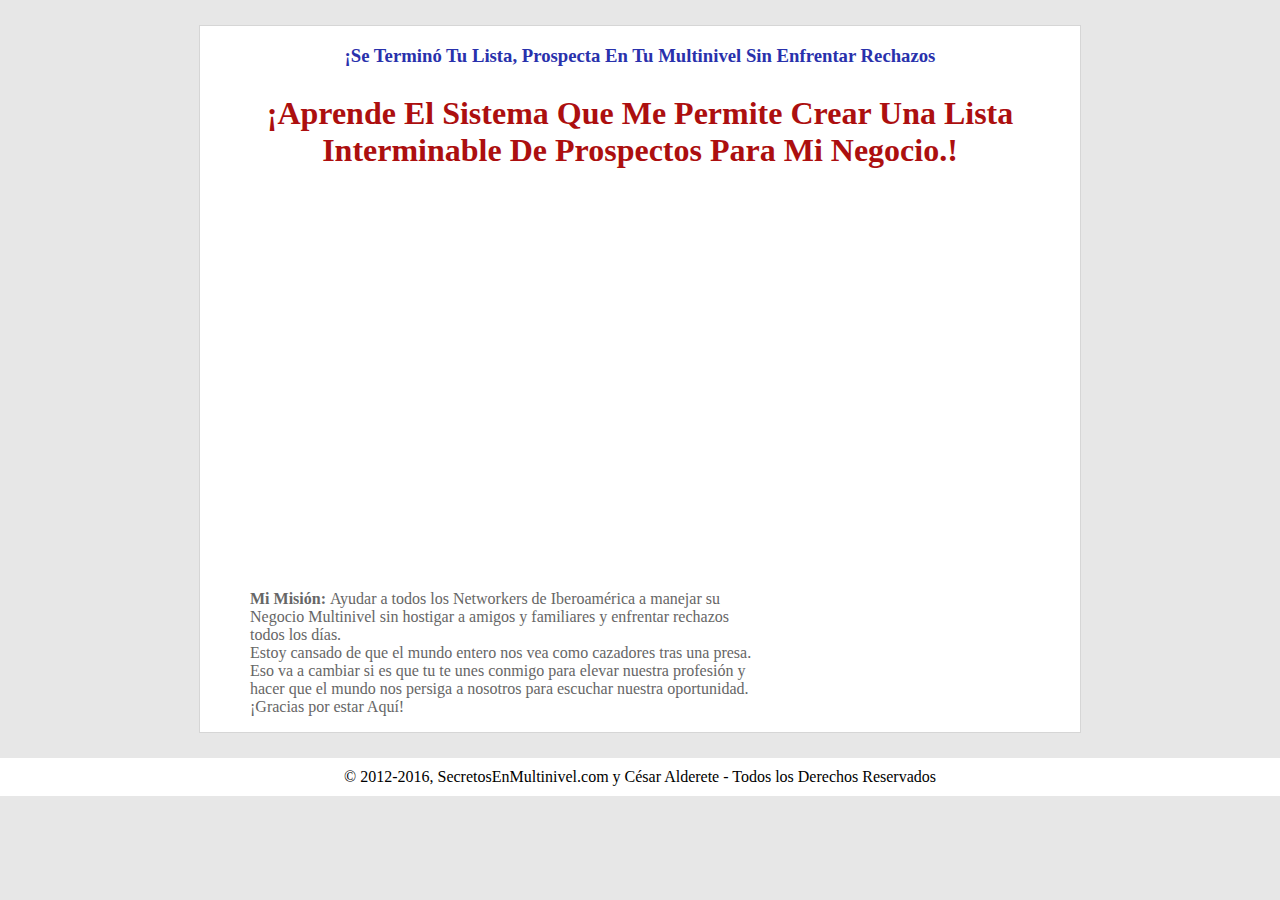
<file: Index.html>
<!DOCTYPE html PUBLIC "-//W3C//DTD XHTML 1.0 Transitional//EN" "http://www.w3.org/TR/xhtml1/DTD/xhtml1-transitional.dtd">
<html xmlns="http://www.w3.org/1999/xhtml">
<head>
<meta http-equiv="Content-Type" content="text/html; charset=utf-8" />
<title>Documento sin t&iacute;tulo</title>
<link href = "estilos.css" rel = "stylesheet" type = "text/css"

<style type="text/css">
<!--
.Estilo2 {font-family: "Arial Narrow"}
.Estilo3 {font-family: Arial, Helvetica, sans-serif; }
-->
</style>
</head>

<body class="twoColElsRtHdr">

    <div id="container">
      <div id="header">
        <h3 align="center">¡Se Terminó Tu Lista, Prospecta En Tu Multinivel Sin Enfrentar Rechazos</h3>
        <h1 align="center">¡Aprende El Sistema Que Me Permite Crear Una Lista Interminable De Prospectos Para Mi Negocio.!</h1>
        <!-- end #header -->
      </div>
      
      <div id="sidebar1">
        <script type="text/javascript" src="https://app.getresponse.com/view_webform_v2.js?u=Slzhf&webforms_id=9092901"></script>
      <!-- end #sidebar1 -->
      </div>
      
      <div id="mainContent">
      <iframe width="460" height="350" src="https://www.youtube.com/embed/zq0ua8CPMeo?rel=0&amp;showinfo=0" frameborder="0" allowfullscreen></iframe>
    	<p>

    	</p>
    	<p><strong><span class="Estilo2">Mi Misión:</span> </strong><span class="Estilo2">Ayudar a todos los Networkers de Iberoamérica a manejar su Negocio Multinivel sin hostigar a amigos y familiares y enfrentar rechazos todos los días.<br />
   	    Estoy cansado de que el mundo entero nos vea como cazadores tras una presa. Eso va a cambiar si es que tu te unes conmigo para elevar nuestra profesión y hacer que el mundo nos persiga a nosotros para escuchar nuestra oportunidad. ¡Gracias por estar Aquí! </span></p>
        
      </div>
    	<!-- Este elemento de eliminación siempre debe ir inmediatamente después del div #mainContent para forzar al div #container a que contenga todos los elementos flotantes hijos --><br class="clearfloat" />
       
    <!-- end #container --></div>
    <div id="footer">
        <p>© 2012-2016, SecretosEnMultinivel.com y César Alderete - Todos los Derechos Reservados</p>
      <!-- end #footer --></div>
    </body>
</html>
</file>
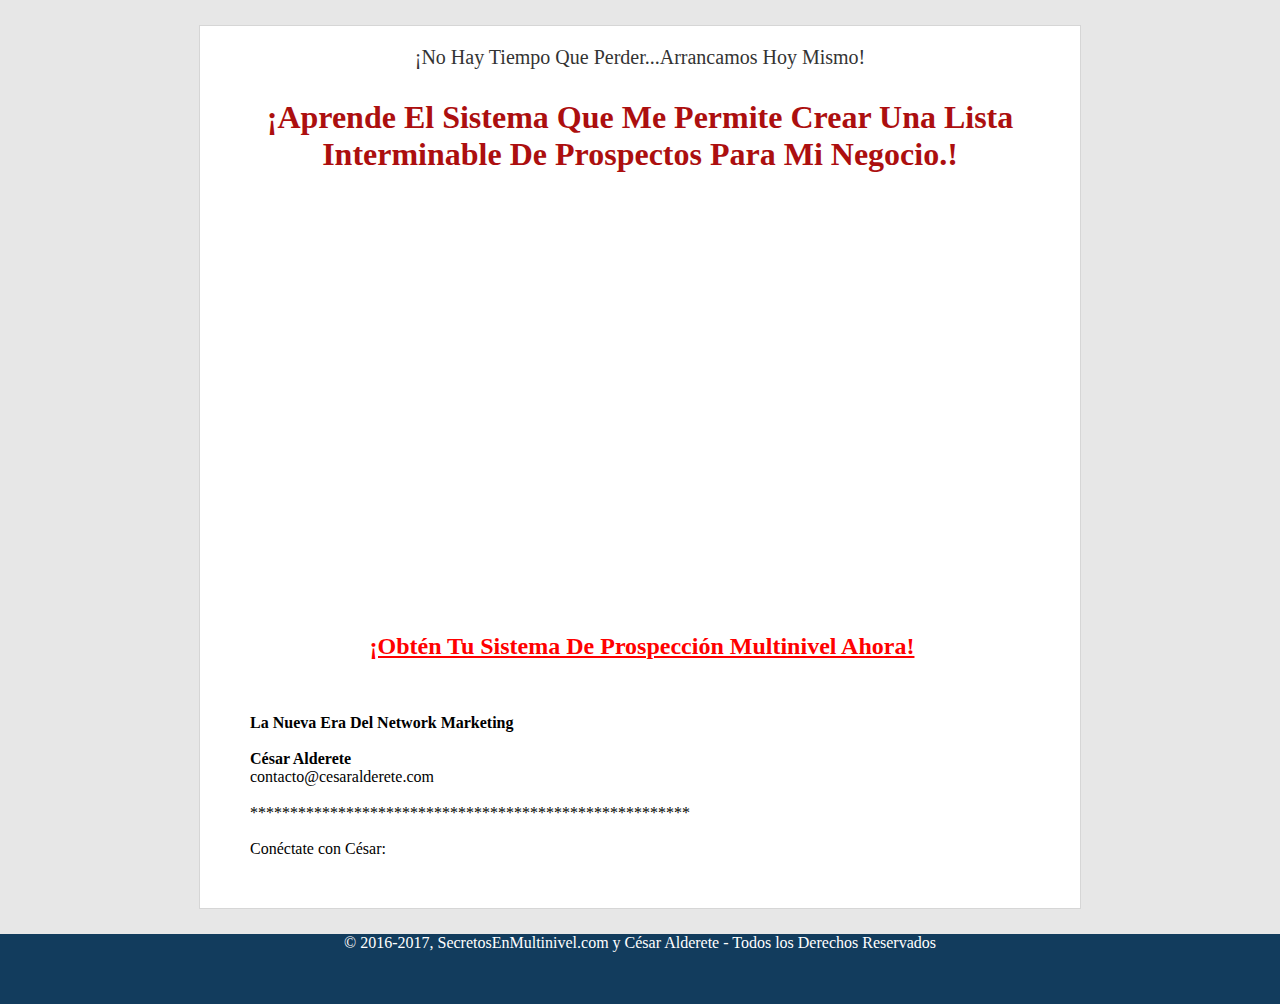
<file: Dia1.html>
<!DOCTYPE html PUBLIC "-//W3C//DTD XHTML 1.0 Transitional//EN" "http://www.w3.org/TR/xhtml1/DTD/xhtml1-transitional.dtd">
<html xmlns="http://www.w3.org/1999/xhtml">
<head>
<meta http-equiv="Content-Type" content="text/html; charset=utf-8" />
<title>Documento sin t&iacute;tulo</title>
<link href = "estilos.css" rel = "stylesheet" type = "text/css"

<style type="text/css">

</style>
</head>

<body class="twoColElsRtHdr">

    <div id="container">
      <div id="header">
        <p align="center" class="Estilo4">¡No Hay Tiempo Que Perder...Arrancamos Hoy Mismo!</p>
        <h1 align="center">¡Aprende El Sistema Que Me Permite Crear Una Lista Interminable De Prospectos Para Mi Negocio.!</h1>
        <!-- end #header -->
      </div>
      
      
      
      <div id="mainContent2">
        <p align="center">
        <iframe width="700" height="400" src="https://www.youtube.com/embed/zq0ua8CPMeo?rel=0&amp;showinfo=0" frameborder="0" allowfullscreen></iframe>
        </p>
    	<h2><strong><u>¡Obtén Tu Sistema De Prospección Multinivel Ahora!<br />
    	</u></strong></h2>
    	<p>&nbsp;</p>
    	<p><strong>La Nueva Era Del Network Marketing </strong><br />
    	  <br />
    	  <strong>César Alderete</strong><br />
    	  contacto@cesaralderete.com<br />
    	  <br />
    	  *******************************************************<br />
    	  <br />
   	    Conéctate con César:</p>
    	<p>&nbsp;</p>
        
      </div>
   	  <!-- Este elemento de eliminación siempre debe ir inmediatamente después del div #mainContent para forzar al div #container a que contenga todos los elementos flotantes hijos --><br class="clearfloat" />
       
    <!-- end #container --></div>
    <div id="footer2">
        <p>© 2016-2017, SecretosEnMultinivel.com y César Alderete - Todos los Derechos Reservados</p>
      <!-- end #footer --></div>
    </body>
</html>
</file>
<file: estilos.css>
@charset "utf-8";
/* CSS Document */

    <!-- 
    body  {
	   	font: 100% Georgia, "Times New Roman", Times, serif;
    	background: #E7E7E7;
    	margin: 0; /* es recomendable ajustar a cero el margen y el relleno del elemento body para lograr la compatibilidad con la configuración predeterminada de los diversos navegadores */
    	padding: 0;
    	text-align: center; /* esto centra el contenedor en los navegadores IE 5*. El texto se ajusta posteriormente con el valor predeterminado de alineación a la izquierda en el selector #container */
    	color: #000000;
    }
    h3{color:#2931AC;}
    h2{color:#FF0000; text-align: center;}
    h1{color:#AC0F0F;}
	<!--
.Estilo2 
{
font-family: "Arial Narrow"
}
.Estilo4 
{
	font-size: 20px;
	color: #333333;
}
-->
    /* Sugerencias para diseños elásticos 
    1. Dado que el tamaño global de los diseños elásticos se basa en el tamaño de fuente predeterminado del usuario, resultan algo más impredecibles. Si se utilizan correctamente, también son más accesibles para aquellas personas que necesitan tamaños de fuentes más grandes, dado que la longitud de línea mantiene la proporcionalidad.
    2. La asignación de tamaño a los divs en este diseño se basa en el 100% del tamaño de fuente en el elemento body. Si reduce el tamaño global del texto empleando font-size: 80% en el elemento body o el #container, recuerde que todo el diseño reducirá su tamaño proporcionalmente. Es posible que le interese aumentar los anchos de los diversos divs para compensar este efecto.
    3. Si la asignación de tamaño de fuente se modifica de forma distinta en cada div en lugar de hacerse en el diseño global (es decir: a #sidebar1 se le asigna un 70% de tamaño de fuente y a #mainContent se le asigna un 85% de tamaño de fuente), ello hará que se modifique proporcionalmente el tamaño global de cada uno de los divs. Si lo desea, puede realizar el ajuste basándose en la asignación de tamaño de fuente final.
    */
    .twoColElsRtHdr #container { 
    	width: 55em;  /* este ancho creará un contenedor que cabrá en una ventana de navegador 800px si el texto se deja con los tamaños de fuente predeterminados del navegador */
    	background: #FFFFFF;
    	margin: 25px auto; /* los márgenes automáticos (conjuntamente con un ancho) centran la página */
    	border: 1px solid #D6D6D6;
    	text-align: left; /* esto anula text-align: center en el elemento body. */
    } 
    .twoColElsRtHdr #header { 
    	background: ##FFFFFF; 
    	padding: 0 10px;  /* este relleno coincide con la alineación izquierda de los elementos de los divs que aparecen bajo él. Si se utiliza una imagen en el #header en lugar de texto, es posible que le interese quitar el relleno. */
    } 
    .twoColElsRtHdr #header h1 {
    	margin: 0; /* el ajuste en cero del margen del último elemento del div de #header evita la contracción del margen (un espacio inexplicable entre divs). Si el div tiene un borde alrededor, esto no es necesario, ya que también evita la contracción del margen */
    	padding: 10px 0; /* el uso de relleno en lugar de margen le permitirá mantener el elemento alejado de los bordes del div */
    }
    
    /* Sugerencias para sidebar1:
    1. Tenga en cuenta que, si establece un valor de tamaño de fuente en este div, el ancho global del div se ajustará en función de éste.
    2. Dado que está trabajando en ems, es conveniente no utilizar relleno en la barra lateral propiamente dicha. Se añadirá al ancho en el caso de navegadores que cumplen los estándares, creando un ancho real desconocido. 
    3. El espacio entre el lado del div y los elementos que contiene puede crearse colocando un margen izquierdo y derecho en dichos elementos, como se observa en la regla ".twoColElsRtHdr #sidebar1 p".
    */
    .twoColElsRtHdr #sidebar1 {
    	float: right; 
    	width: 20em; /* dado que este elemento es flotante, debe asignarse un ancho */
    	background: #FFFFFF;; /* el color de fondo se mostrará a lo largo de todo el contenido de la columna, pero no más allá */
    	padding: 15px 0; /* el relleno superior e inferior crea un espacio visual dentro de este div */
    }
    .twoColElsRtHdr #sidebar1 h3, .twoColElsRtHdr #sidebar1 p {
    	margin-left: 10px; /* deben asignarse los márgenes izquierdo y derecho de cada elemento que vaya a colocarse en las columnas laterales */
    	margin-right: 10px;
    }
    
    /* Sugerencias para mainContent:
    1. Si asigna a este div #mainContent un valor de tamaño de fuente distinto del que tiene el div #sidebar1, los márgenes del div #mainContent se basarán en su tamaño de fuente y el ancho del div #sidebar1 se basará en su tamaño de fuente. Puede que le interese ajustar los valores de estos divs.
    2. El espacio entre el mainContent y sidebar1 se crea con el margen izquierdo del div mainContent.  Con independencia de la cantidad de contenido que incluya el div sidebar1, permanecerá el espacio de la columna. Puede quitar el margen izquierdo si desea que el texto del div #mainContent llene el espacio de #sidebar1 cuando termine el contenido de #sidebar1.
    3. Para evitar la caída de un elemento flotante, puede que tenga que realizar pruebas con el fin de determinar el tamaño máximo aproximado de la imagen/el elemento, ya que este diseño se basa en el tamaño de fuente del usuario combinado con los valores que usted establezca. Sin embargo, si el usuario tiene configurado un tamaño de fuente inferior al normal, habrá menos espacio disponible en el div #mainContent del que observará al realizar la prueba.
    4. En el siguiente comentario condicional de Internet Explorer, la propiedad zoom se utiliza para asignar a mainContent "hasLayout." Esto evita que se produzcan diversos problemas específicos de IE.
    */
    .twoColElsRtHdr #mainContent {
      	margin: 30px 8em 0 50px; /* el margen izquierdo tendrá una mejor apariencia si hace coincidir la cantidad de relleno con el encabezado y el pie. */
    	width: 32em; 
    } 
	.twoColElsRtHdr #mainContent2 {
      	margin: 30px 8em 0 50px; /* el margen izquierdo tendrá una mejor apariencia si hace coincidir la cantidad de relleno con el encabezado y el pie. */
    	width: 49em; 
    } 
    .twoColElsRtHdr #footer { 
    	padding: 0 10px; /* este relleno coincide con la alineación izquierda de los elementos de los divs que aparecen por encima de él. */
    	background:#FFFFFF;
    } 
	    .twoColElsRtHdr #footer2 { 
    	padding: 0 10px; /* este relleno coincide con la alineación izquierda de los elementos de los divs que aparecen por encima de él. */
    	background:#123C5D;
		height: 70px;
		color: #FFFFFF;
    } 

    .twoColElsRtHdr #footer p {
    	margin: 0; /* el ajuste en cero de los márgenes del primer elemento del pie evitará que puedan contraerse los márgenes (un espacio entre divs) */
    	padding: 10px 0; /* el relleno de este elemento creará espacio, de la misma forma que lo haría el margen, sin el problema de la contracción de márgenes */
    }
    
    /* Varias clases diversas para su reutilización */
    .fltrt { /* esta clase puede utilizarse para que un elemento flote en la parte derecha de la página. El elemento flotante debe preceder al elemento junto al que debe aparecer en la página. */
    	float: right;
    	margin-left: 8px;
    }
    .fltlft { /* esta clase puede utilizarse para que un elemento flote en la parte izquierda de la página. */
    	float: left;
    	margin-right: 8px;
    }
    .clearfloat { /* esta clase debe colocarse en un elemento div o break y debe ser el último elemento antes del cierre de un contenedor que incluya completamente a un elemento flotante */
    	clear:both;
        height:0;
        font-size: 1px;
        line-height: 0px;
    }
.Estilo2 {color: #666666}
	
    --> 
    </style><!--[if IE]>
    <style type="text/css"> 
    /* coloque las reparaciones de css para todas las versiones de IE en este comentario condicional */
    .twoColElsRtHdr #sidebar1 { padding-top: 30px; }
    .twoColElsRtHdr #mainContent { zoom: 1; padding-top: 15px; }
    /* la propiedad zoom propia que se indica más arriba proporciona a IE el hasLayout que necesita para evitar diversos errores */
    </style>
    <![endif]-->
</file>
